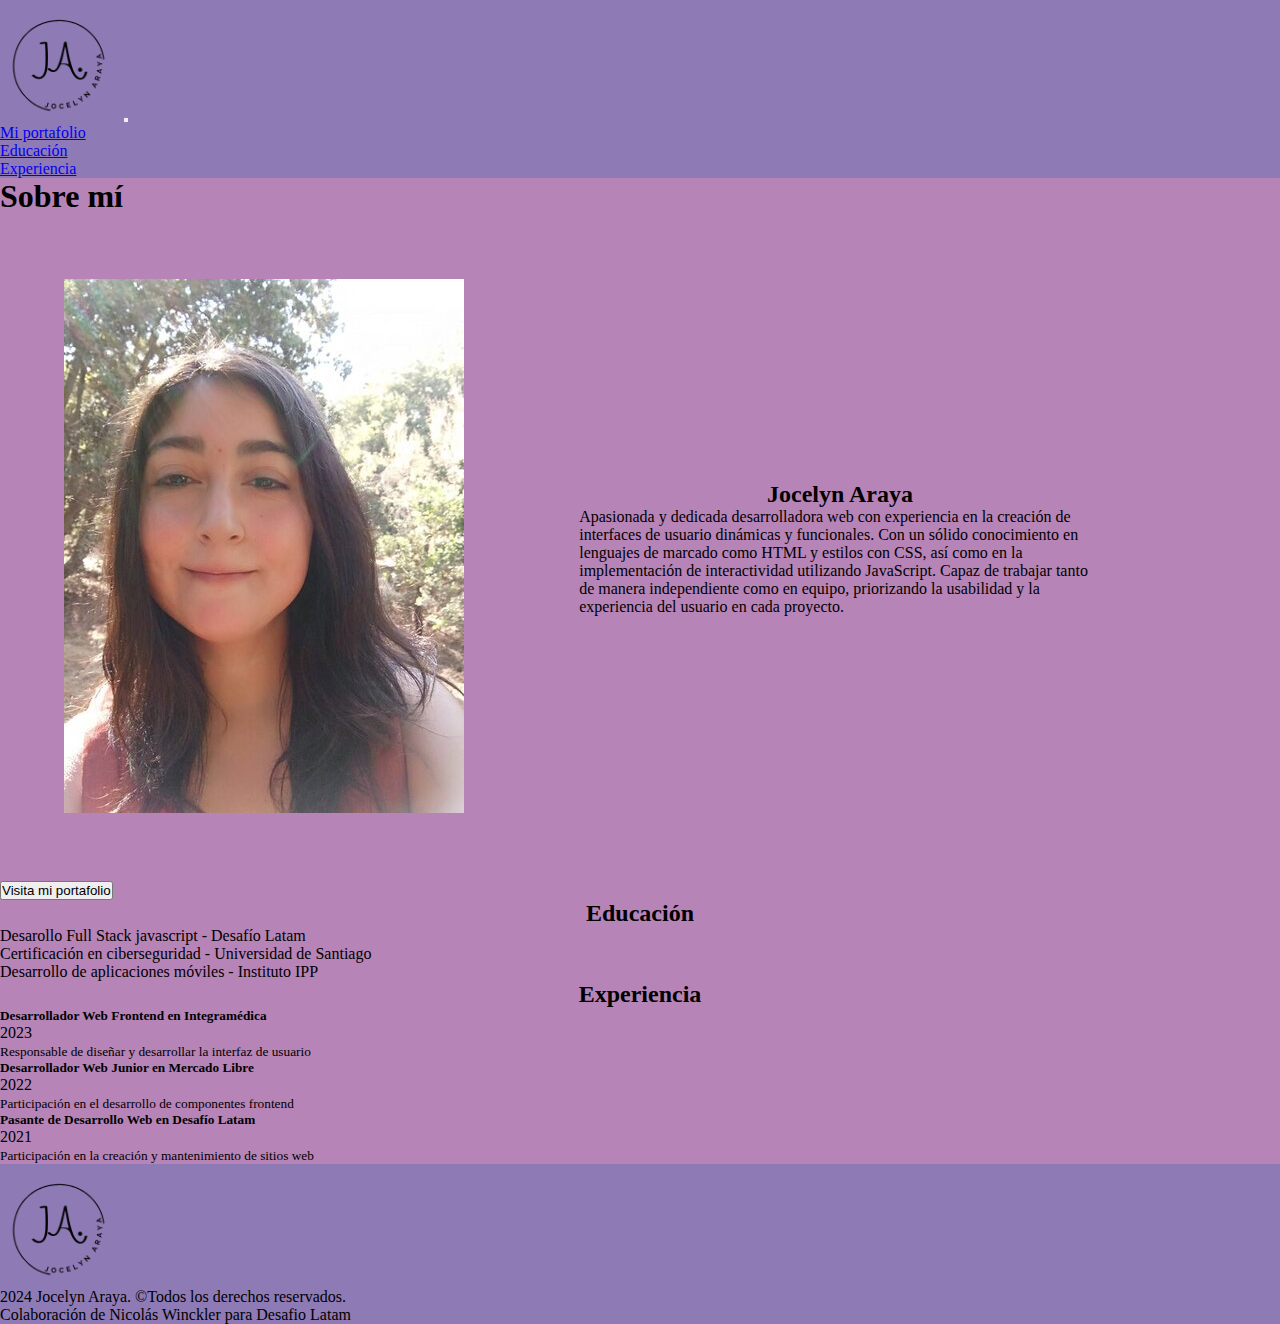
<file: index.html>
<!DOCTYPE html>
<html lang="en">

<head>
  <meta charset="UTF-8" />
  <meta name="viewport" content="width=device-width, initial-scale=1.0" />
  <title>Mi portafolio</title>
  <link href="https://cdn.jsdelivr.net/npm/bootstrap@5.2.3/dist/css/bootstrap.min.css" rel="stylesheet"
    integrity="sha384-rbsA2VBKQhggwzxH7pPCaAqO46MgnOM80zW1RWuH61DGLwZJEdK2Kadq2F9CUG65" crossorigin="anonymous">
  <link rel="stylesheet" href="./assets/css/style.css" />
  <link rel="stylesheet" href="https://cdnjs.cloudflare.com/ajax/libs/font-awesome/6.5.1/css/all.min.css"
    integrity="sha512-DTOQO9RWCH3ppGqcWaEA1BIZOC6xxalwEsw9c2QQeAIftl+Vegovlnee1c9QX4TctnWMn13TZye+giMm8e2LwA=="
    crossorigin="anonymous" referrerpolicy="no-referrer" />
</head>

<body>
  <nav class="navbar navbar-expand-lg bg-body-tertiary">
    <div class="container-fluid">
      <a class="navbar-brand" href="#"><img src="./assets/img/logo.png" alt="logo" width="120px"></a>
      <button class="navbar-toggler" type="button" data-bs-toggle="collapse" data-bs-target="#navbarNav"
        aria-controls="navbarNav" aria-expanded="false" aria-label="Toggle navigation">
        <span class="navbar-toggler-icon"></span>
      </button>
      <div class="collapse navbar-collapse" id="navbarNav">
        <ul class="navbar-nav">
          <li class="nav-item">
            <a class="nav-link active text-light" aria-current="page" href="./portafolio.html">Mi portafolio</a>
          </li>
          <li class="nav-item">
            <a class="nav-link text-light" href="#educacion">Educación</a>
          </li>
          <li class="nav-item">
            <a class="nav-link text-light" href="#experiencia">Experiencia</a>
          </li>
        </ul>
      </div>
    </div>
  </nav>

  <div class="sobreMiTexto">
    <h1 class="text-center text-light">Sobre mí</h1>
  </div>

  <div class="sobreMi">
    <div>
      <img src="./assets/img/cv.jpg" alt="foto_araya">
    </div>
    <div class="textoSobreMi">
      <h2 class="text-light">Jocelyn Araya</h2>
      <p class="text-light"> Apasionada y dedicada desarrolladora web con experiencia en la creación de interfaces de
        usuario dinámicas y funcionales. Con un sólido conocimiento en lenguajes de marcado como HTML y estilos con CSS,
        así como en la implementación de interactividad utilizando JavaScript. Capaz de trabajar tanto de manera
        independiente como en equipo, priorizando la usabilidad y la experiencia del usuario en cada proyecto. </p>
    </div>
  </div> 
  <div class="text-center ">
    <a href="./portafolio.html"><button type="button" class="btn btn-secondary fs-2 " >Visita mi portafolio</button></a>
  </div>


  <div class="container">
    <h2 class="text-light" id="educacion"> Educación</h2>
    <ul class="list-group">
      <li class="list-group-item">Desarollo Full Stack javascript - Desafío Latam</li>
      <li class="list-group-item">Certificación en ciberseguridad - Universidad de Santiago</li>
      <li class="list-group-item">Desarrollo de aplicaciones móviles - Instituto IPP</li>
    </ul>
  </div>

  <div class="list-group container">
    <h2 class="text-light" id="experiencia">Experiencia</h2>
    <a class="list-group-item list-group-item-action" aria-current="true">
      <div class="d-flex w-100 justify-content-between">
        <h5 class="mb-1">Desarrollador Web Frontend en Integramédica</h5>
      </div>
      <p class="mb-1">2023</p>
      <small>Responsable de diseñar y desarrollar la interfaz de usuario</small>
    </a>
    <a class="list-group-item list-group-item-action">
      <div class="d-flex w-100 justify-content-between">
        <h5 class="mb-1">Desarrollador Web Junior en Mercado Libre</h5>
      </div>
      <p class="mb-1">2022</p>
      <small class="text-body-secondary">Participación en el desarrollo de componentes frontend</small>
    </a>
    <a class="list-group-item list-group-item-action">
      <div class="d-flex w-100 justify-content-between">
        <h5 class="mb-1">Pasante de Desarrollo Web en Desafío Latam</h5>
      </div>
      <p class="mb-1">2021</p>
      <small class="text-body-secondary">Participación en la creación y mantenimiento de sitios web</small>
    </a>
  </div>

  <footer>
    <img src="./assets/img/logo.png" alt="logo" width="120px">
    <p class=""> 2024 Jocelyn Araya. ©Todos los derechos reservados.</p>
    <p>Colaboración de Nicolás Winckler para Desafio Latam</p>
  </footer>


  <script src="https://cdn.jsdelivr.net/npm/bootstrap@5.2.3/dist/js/bootstrap.bundle.min.js"
    integrity="sha384-kenU1KFdBIe4zVF0s0G1M5b4hcpxyD9F7jL+jjXkk+Q2h455rYXK/7HAuoJl+0I4"
    crossorigin="anonymous"></script>
</body>

</html>
</file>
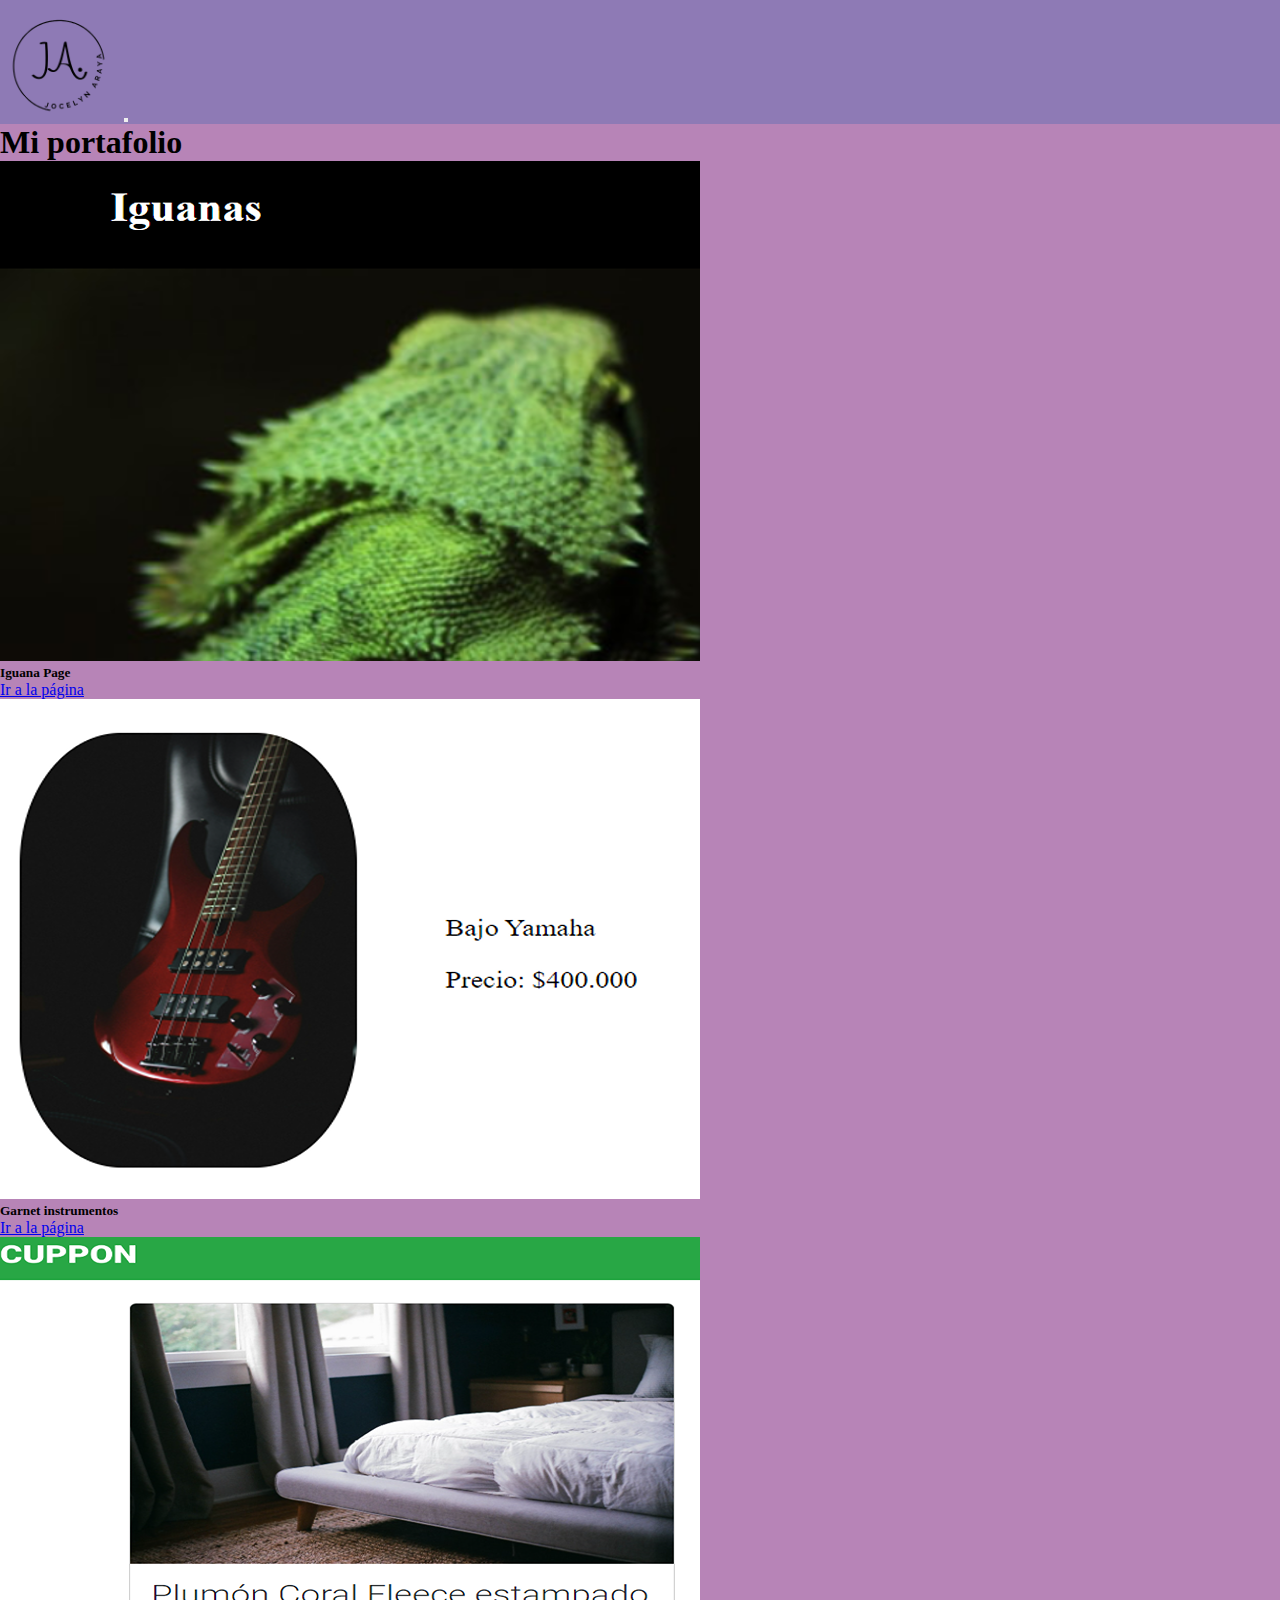
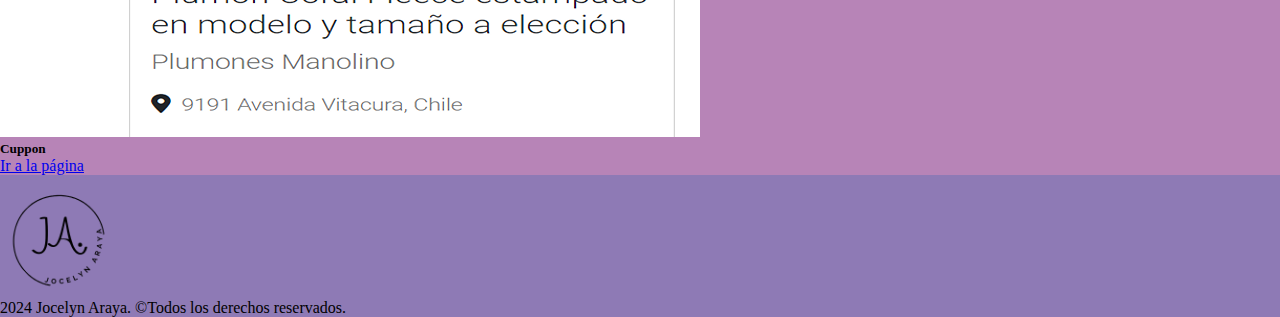
<file: portafolio.html>
<!DOCTYPE html>
<html lang="en">

<head>
  <meta charset="UTF-8" />
  <meta name="viewport" content="width=device-width, initial-scale=1.0" />
  <title>Mi portafolio</title>
  <link href="https://cdn.jsdelivr.net/npm/bootstrap@5.2.3/dist/css/bootstrap.min.css" rel="stylesheet"
    integrity="sha384-rbsA2VBKQhggwzxH7pPCaAqO46MgnOM80zW1RWuH61DGLwZJEdK2Kadq2F9CUG65" crossorigin="anonymous">
  <link rel="stylesheet" href="./assets/css/style.css" />
  <link rel="stylesheet" href="https://cdnjs.cloudflare.com/ajax/libs/font-awesome/6.5.1/css/all.min.css"
    integrity="sha512-DTOQO9RWCH3ppGqcWaEA1BIZOC6xxalwEsw9c2QQeAIftl+Vegovlnee1c9QX4TctnWMn13TZye+giMm8e2LwA=="
    crossorigin="anonymous" referrerpolicy="no-referrer" />
</head>

<body>
  <nav class="navbar navbar-expand-lg bg-body-tertiary">
    <div class="container-fluid">
      <a class="navbar-brand" href="./index.html"><img src="./assets/img/logo.png" alt="logo" width="120px"></a>
      <button class="navbar-toggler" type="button" data-bs-toggle="collapse" data-bs-target="#navbarNav"
        aria-controls="navbarNav" aria-expanded="false" aria-label="Toggle navigation">
        <span class="navbar-toggler-icon"></span>
      </button>
      <div class="collapse navbar-collapse" id="navbarNav">
        <ul class="navbar-nav">
        </ul>
      </div>
    </div>
  </nav>

  <div class="container">
    <h1 class="portafolio_h1 text-light"> Mi portafolio</h1>
    <div class="row">
      <div class="col-4">
        <div class="card" style="width: 18rem;">
          <img src="./assets/img/iguana.png" class="card-img-top" alt="...">
          <div class="card-body">
            <h5 class="card-title">Iguana Page</h5>
            <a href="https://jocelynarayameza.github.io/flex_iguanapage/" class="btn btn-primary" target="_blank">Ir a la página</a>
          </div>
        </div>
      </div>
      <div class="col-4">
        <div class="card" style="width: 18rem;">
          <img src="./assets/img/garnet.png" class="card-img-top" alt="...">
          <div class="card-body">
            <h5 class="card-title">Garnet instrumentos</h5>
            <a href="https://jocelynarayameza.github.io/desafio_css/" class="btn btn-primary" target="_blank">Ir a la página</a>
          </div>
        </div>
      </div>
      <div class="col-4">
        <div class="card" style="width: 18rem;">
          <img src="./assets/img/cuppon.png" class="card-img-top" alt="...">
          <div class="card-body">
            <h5 class="card-title">Cuppon</h5>
            <a href="#" class="btn btn-primary" target="_blank">Ir a la página</a>
          </div>
        </div>
      </div>
    </div>
  </div>



  <footer>
    <img src="./assets/img/logo.png" alt="logo" width="120px">
    <p class=""> 2024 Jocelyn Araya. ©Todos los derechos reservados.</p>
  </footer>

  <script src="https://cdn.jsdelivr.net/npm/bootstrap@5.2.3/dist/js/bootstrap.bundle.min.js"
    integrity="sha384-kenU1KFdBIe4zVF0s0G1M5b4hcpxyD9F7jL+jjXkk+Q2h455rYXK/7HAuoJl+0I4"
    crossorigin="anonymous"></script>
</body>

</html>
</file>
<file: assets/css/style.css>
*{
    box-sizing: border-box;
    margin: 0;
    padding: 0;
    }
body{
    background-color: #B784B7;
}

nav {
 background-color:#8E7AB5;
}

.sobreMi{
    display: flex;
    padding: 5%;
    align-items: center;

}

h2{
    text-align: center;
}

.textoSobreMi{
   padding: 10%;
}

.sobreMiTexto{
    background-color: #B784B7;
}

footer{
    background-color: #8E7AB5;
}
</file>
